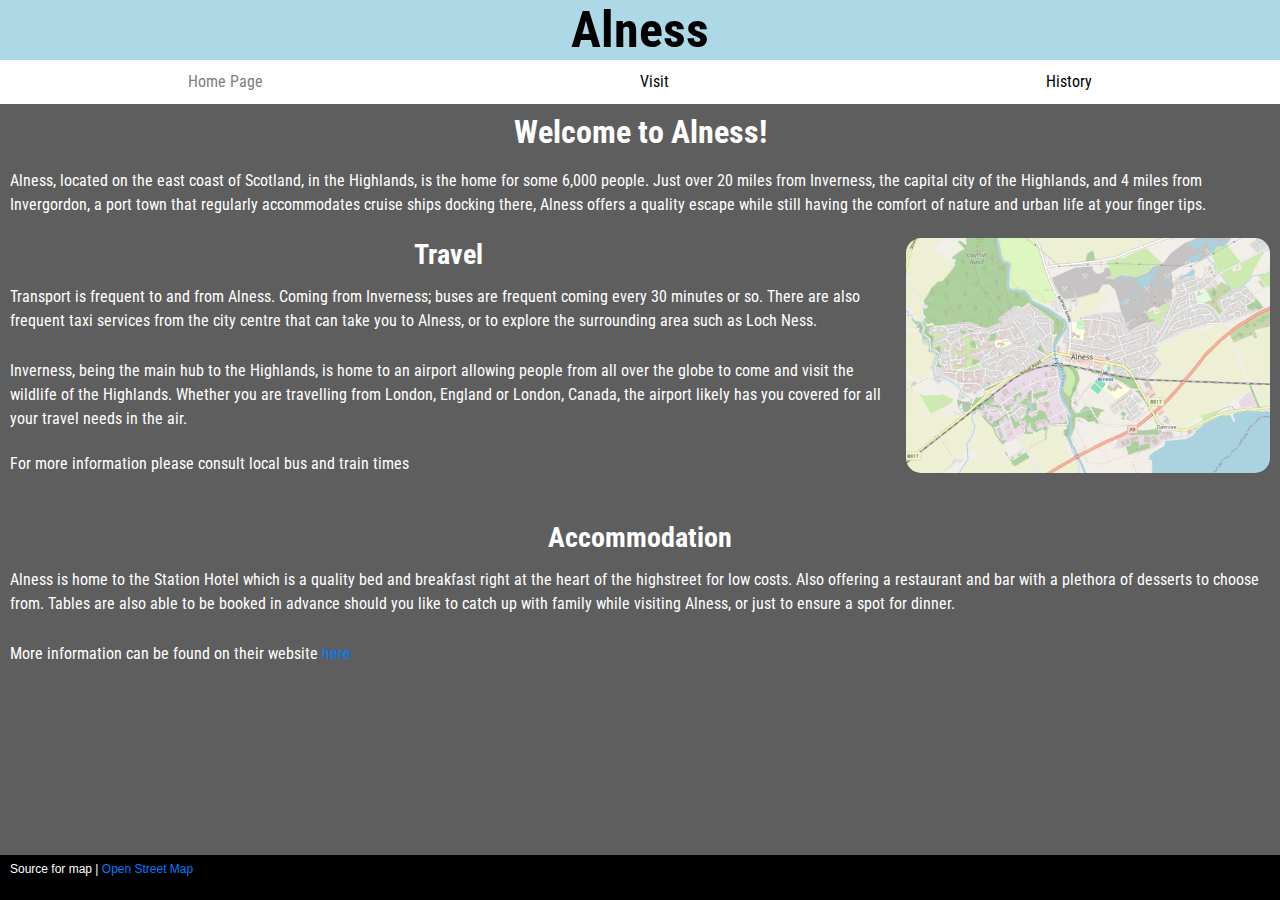
<file: index.html>
<!DOCTYPE html>
<html lang="en">
<head>
    <link rel="stylesheet" href="https://cdn.jsdelivr.net/npm/bootstrap@4.3.1/dist/css/bootstrap.min.css" integrity="sha384-ggOyR0iXCbMQv3Xipma34MD+dH/1fQ784/j6cY/iJTQUOhcWr7x9JvoRxT2MZw1T" crossorigin="anonymous"> <!-- Bootstrap link-->
    <meta charset="UTF-8">
    <meta name="viewport" content="width=device-width, initial-scale=1.0">
    <title>Home Page</title>
    <link rel="stylesheet" href="style.css">
    <script src="https://code.jquery.com/jquery-3.3.1.slim.min.js" integrity="sha384-q8i/X+965DzO0rT7abK41JStQIAqVgRVzpbzo5smXKp4YfRvH+8abtTE1Pi6jizo" crossorigin="anonymous"></script>
    <script src="https://cdn.jsdelivr.net/npm/popper.js@1.14.7/dist/umd/popper.min.js" integrity="sha384-UO2eT0CpHqdSJQ6hJty5KVphtPhzWj9WO1clHTMGa3JDZwrnQq4sF86dIHNDz0W1" crossorigin="anonymous"></script>
    <script src="https://cdn.jsdelivr.net/npm/bootstrap@4.3.1/dist/js/bootstrap.min.js" integrity="sha384-JjSmVgyd0p3pXB1rRibZUAYoIIy6OrQ6VrjIEaFf/nJGzIxFDsf4x0xIM+B07jRM" crossorigin="anonymous"></script> 
</head>
<body>
    <main>
        <h1 class="banner">Alness</h1>

        <nav class="navigation">
            <ul>
                <li><a href="index.html" style="color: grey;">Home Page</a></li>
                <li><a href="visit.html">Visit</a></li>
                <li><a href="history.html">History</a></li>
            </ul>
        </nav>
        <br><br> <!-- This isn't working -->
        <h2>Welcome to Alness!</h2>
        <p>Alness, located on the east coast of Scotland, in the Highlands, is the home for some 6,000 people. Just over 20 miles from Inverness, the capital city of the Highlands, and 4 miles from Invergordon, a port town that regularly accommodates cruise ships docking there, Alness offers a quality escape while still having the comfort of nature and urban life at your finger tips.</p>
        <div class="left-column">
            <h3>Travel</h3>
            <p>Transport is frequent to and from Alness. Coming from Inverness; buses are frequent coming every 30 minutes or so. There are also frequent taxi services from the city centre that can take you to Alness, or to explore the surrounding area such as Loch Ness.</p>
            <p>Inverness, being the main hub to the Highlands, is home to an airport allowing people from all over the globe to come and visit the wildlife of the Highlands. Whether you are travelling from London, England or London, Canada, the airport likely has you covered for all your travel needs in the air.</p>
        </div>
        <div class="right-column">
            <img src="images/map.png" alt="Map of Alness" class="map">
        </div>
        <!--For some reason this doesn't display correctly. No idea why-->
        <!--Fixed it.-->
        <p>For more information please consult local bus and train times</p>
        <br>
        <section>
            <h3>Accommodation</h3>
            <p>Alness is home to the Station Hotel which is a quality bed and breakfast right at the heart of the highstreet for low costs. Also offering a restaurant and bar with a plethora of desserts to choose from. Tables are also able to be booked in advance should you like to catch up with family while visiting Alness, or just to ensure a spot for dinner.</p>
            <p>More information can be found on their website <a href="https://stationhotelalness.com/" target="_blank">here</a></p>
        </section>
        

        
    </main>
    <footer>
        <p>Source for map | <a href="https://www.openstreetmap.org" target="_blank">Open Street Map</a></p>
    </footer>
</body>

</html>
</file>
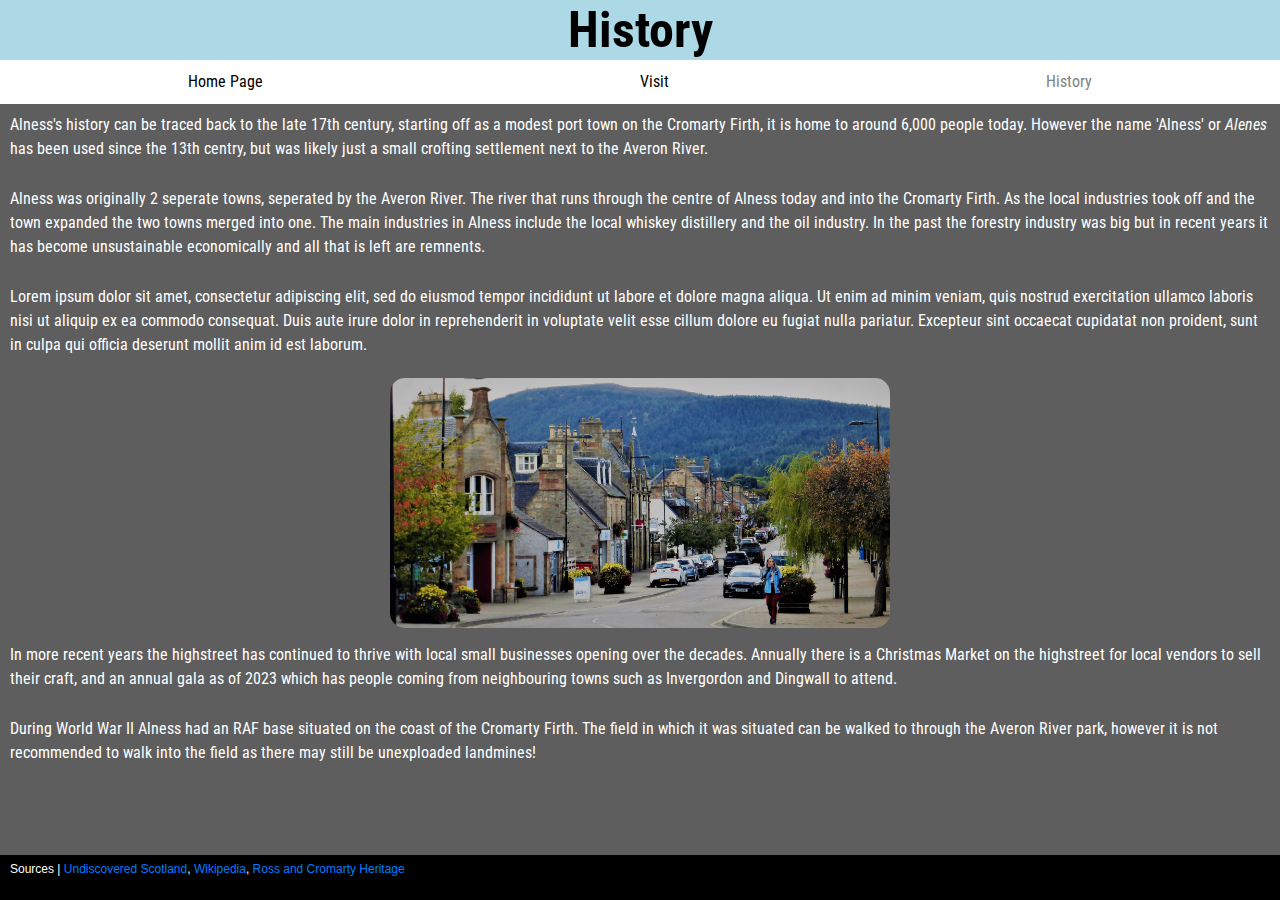
<file: history.html>
<!DOCTYPE html>
<html lang="en">
<head>
    <link rel="stylesheet" href="https://cdn.jsdelivr.net/npm/bootstrap@4.3.1/dist/css/bootstrap.min.css" integrity="sha384-ggOyR0iXCbMQv3Xipma34MD+dH/1fQ784/j6cY/iJTQUOhcWr7x9JvoRxT2MZw1T" crossorigin="anonymous"> <!-- Bootstrap link-->
    <meta charset="UTF-8">
    <meta name="viewport" content="width=device-width, initial-scale=1.0">
    <title>History</title>
    <link rel="stylesheet" href="style.css">
    <script src="https://code.jquery.com/jquery-3.3.1.slim.min.js" integrity="sha384-q8i/X+965DzO0rT7abK41JStQIAqVgRVzpbzo5smXKp4YfRvH+8abtTE1Pi6jizo" crossorigin="anonymous"></script>
    <script src="https://cdn.jsdelivr.net/npm/popper.js@1.14.7/dist/umd/popper.min.js" integrity="sha384-UO2eT0CpHqdSJQ6hJty5KVphtPhzWj9WO1clHTMGa3JDZwrnQq4sF86dIHNDz0W1" crossorigin="anonymous"></script>
    <script src="https://cdn.jsdelivr.net/npm/bootstrap@4.3.1/dist/js/bootstrap.min.js" integrity="sha384-JjSmVgyd0p3pXB1rRibZUAYoIIy6OrQ6VrjIEaFf/nJGzIxFDsf4x0xIM+B07jRM" crossorigin="anonymous"></script> 
</head>
<body>
    <main>
        <h1 class="banner">History</h1>

    <nav class="navigation">
        <ul>
            <li><a href="index.html">Home Page</a></li>
            <li><a href="visit.html">Visit</a></li>
            <li><a href="history.html" style="color: grey;">History</a></li>
        </ul>
    </nav>
    <br><br>
    <p>Alness's history can be traced back to the late 17th century, starting off as a modest port town on the Cromarty Firth, it is home to around 6,000 people today. However the name 'Alness' or <i>Alenes</i> has been used since the 13th centry, but was likely just a small crofting settlement next to the Averon River.</p>
    <p>Alness was originally 2 seperate towns, seperated by the Averon River. The river that runs through the centre of Alness today and into the Cromarty Firth. As the local industries took off and the town expanded the two towns merged into one. The main industries in Alness include the local whiskey distillery and the oil industry. In the past the forestry industry was big but in recent years it has become unsustainable economically and all that is left are remnents.</p>
    <p>Lorem ipsum dolor sit amet, consectetur adipiscing elit, sed do eiusmod tempor incididunt ut labore et dolore magna aliqua. Ut enim ad minim veniam, quis nostrud exercitation ullamco laboris nisi ut aliquip ex ea commodo consequat. Duis aute irure dolor in reprehenderit in voluptate velit esse cillum dolore eu fugiat nulla pariatur. Excepteur sint occaecat cupidatat non proident, sunt in culpa qui officia deserunt mollit anim id est laborum.</p>
    <img src="images/alness.jpg" alt="photo looking down Alness highstreet" style="max-width: 500px;" class="centre">
    <p>In more recent years the highstreet has continued to thrive with local small businesses opening over the decades. Annually there is a Christmas Market on the highstreet for local vendors to sell their craft, and an annual gala as of 2023 which has people coming from neighbouring towns such as Invergordon and Dingwall to attend.</p>
    <p>During World War II Alness had an RAF base situated on the coast of the Cromarty Firth. The field in which it was situated can be walked to through the Averon River park, however it is not recommended to walk into the field as there may still be unexploaded landmines!</p>
    </main>
    <footer>
        <p>Sources | <a href="https://www.undiscoveredscotland.co.uk/alness/alness/index.html">Undiscovered Scotland</a>, <a href="https://en.wikipedia.org/wiki/Alness#History">Wikipedia</a>, <a href="https://www.rossandcromartyheritage.org/home/easter-ross-communities/alness/alness-history/alness-development/" target="_blank">Ross and Cromarty Heritage</a></p>
    </footer>
</body>

</html>
</file>
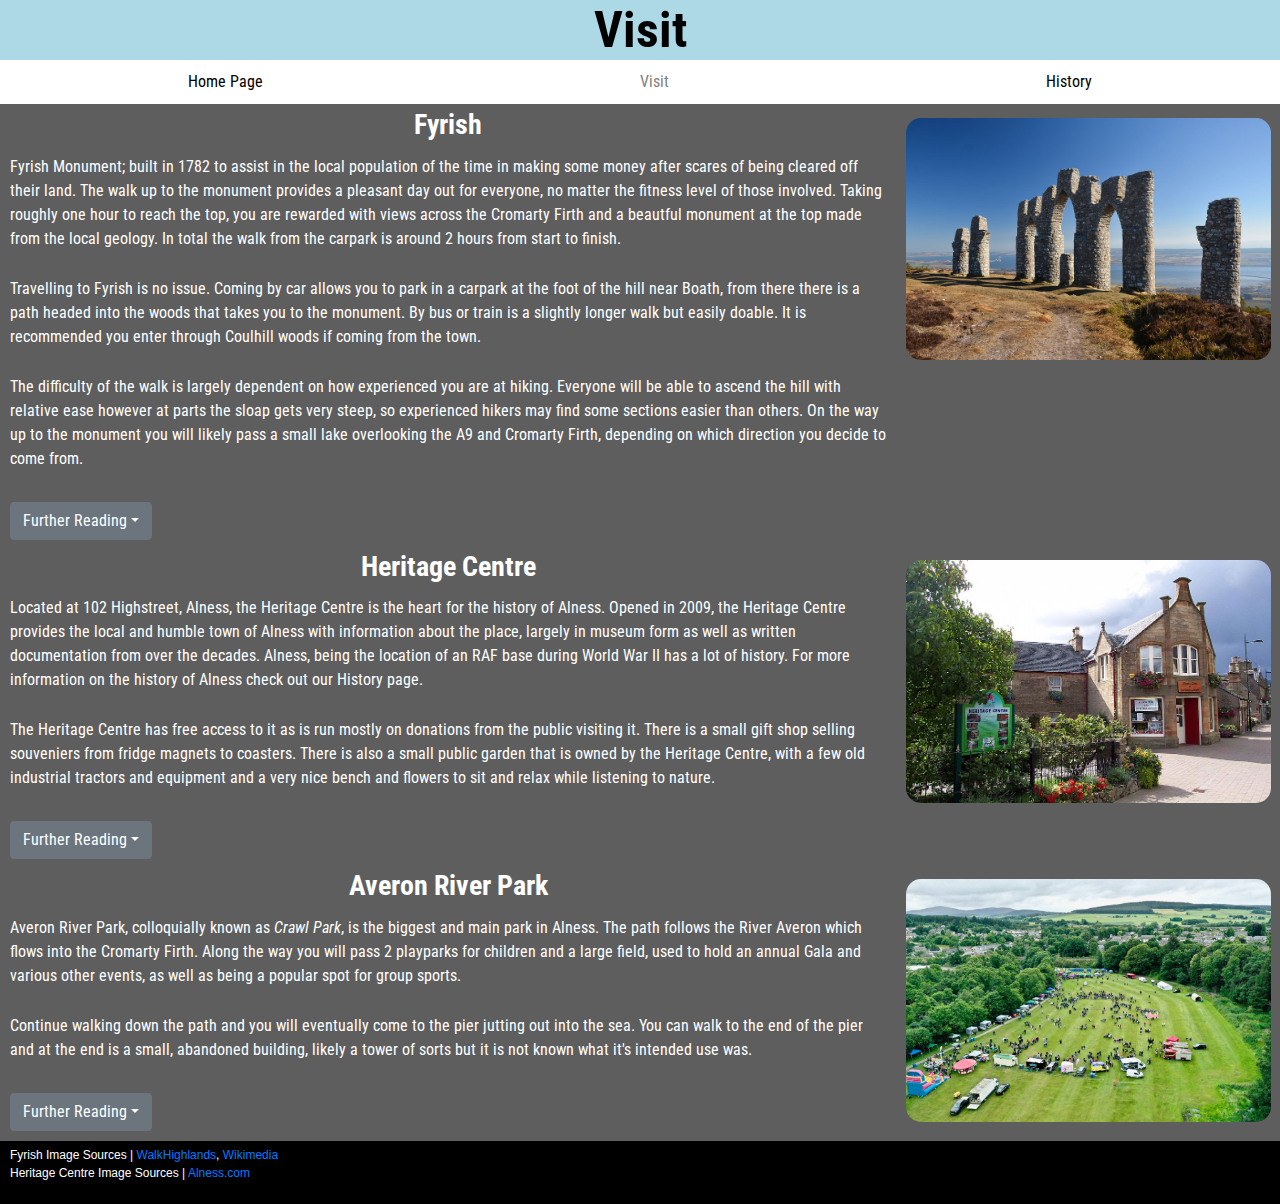
<file: visit.html>
<!DOCTYPE html>
<html lang="en">
<head>
    <link rel="stylesheet" href="https://cdn.jsdelivr.net/npm/bootstrap@4.3.1/dist/css/bootstrap.min.css" integrity="sha384-ggOyR0iXCbMQv3Xipma34MD+dH/1fQ784/j6cY/iJTQUOhcWr7x9JvoRxT2MZw1T" crossorigin="anonymous"> <!-- Bootstrap link-->
    <meta charset="UTF-8">
    <meta name="viewport" content="width=device-width, initial-scale=1.0">
    <title>Visit</title>
    <link rel="stylesheet" href="style.css">
    <script src="https://code.jquery.com/jquery-3.3.1.slim.min.js" integrity="sha384-q8i/X+965DzO0rT7abK41JStQIAqVgRVzpbzo5smXKp4YfRvH+8abtTE1Pi6jizo" crossorigin="anonymous"></script>
    <script src="https://cdn.jsdelivr.net/npm/popper.js@1.14.7/dist/umd/popper.min.js" integrity="sha384-UO2eT0CpHqdSJQ6hJty5KVphtPhzWj9WO1clHTMGa3JDZwrnQq4sF86dIHNDz0W1" crossorigin="anonymous"></script>
    <script src="https://cdn.jsdelivr.net/npm/bootstrap@4.3.1/dist/js/bootstrap.min.js" integrity="sha384-JjSmVgyd0p3pXB1rRibZUAYoIIy6OrQ6VrjIEaFf/nJGzIxFDsf4x0xIM+B07jRM" crossorigin="anonymous"></script> 
</head>
<body>
    <main>
        <h1 class="banner">Visit</h1>
        <nav class="navigation">
            <ul>
                <li><a href="index.html">Home Page</a></li>
                <li><a href="visit.html" style="color: grey;">Visit</a></li>
                <li><a href="history.html">History</a></li>
            </ul>
        </nav>
        <br><br>

        <!--The following sections need to be laid out like this to accommodate smaller screens. If screen is too small it will default to displaying the right column below the second, instead of beside it-->
        <section>
            <div class="left-column">
                <h3>Fyrish</h3>
                <p>Fyrish Monument; built in 1782 to assist in the local population of the time in making some money after scares of being cleared off their land. The walk up to the monument provides a pleasant day out for everyone, no matter the fitness level of those involved. Taking roughly one hour to reach the top, you are rewarded with views across the Cromarty Firth and a beautful monument at the top made from the local geology. In total the walk from the carpark is around 2 hours from start to finish.</p>
                <p>Travelling to Fyrish is no issue. Coming by car allows you to park in a carpark at the foot of the hill near Boath, from there there is a path headed into the woods that takes you to the monument. By bus or train is a slightly longer walk but easily doable. It is recommended you enter through Coulhill woods if coming from the town.</p>
                <p>The difficulty of the walk is largely dependent on how experienced you are at hiking. Everyone will be able to ascend the hill with relative ease however at parts the sloap gets very steep, so experienced hikers may find some sections easier than others. On the way up to the monument you will likely pass a small lake overlooking the A9 and Cromarty Firth, depending on which direction you decide to come from.</p>

                <div class="dropdown">
                    <button class="btn btn-secondary dropdown-toggle" type="button" id="dropdownMenuButton1" data-toggle="dropdown" aria-haspopup="true" aria-expanded="false">Further Reading</button>
                    <div class="dropdown-menu" aria-labelledby="dropdownMenuButton1">
                        <a class="dropdown-item" href="https://en.wikipedia.org/wiki/Fyrish" target="_blank">Wikipedia</a>
                        <a class="dropdown-item" href="https://www.walkhighlands.co.uk/ullapool/fyrish-monument.shtml" target="_blank">WalkHighlands Website</a>
                        <a class="dropdown-item" href="https://www.pressandjournal.co.uk/fp/news/highlands-islands/6492953/eight-must-visit-attractions-near-inverness/" target="_blank">Article by Press and Journal</a>
                    </div>
                </div>
            </div>
            <div class="right-column">
                <img src="images/fyrish.JPG" alt="Fyrish Monument">
            </div>
        </section>
        <br>
        <section>
            <div class="left-column">
                <h3>Heritage Centre</h3>
                <p>Located at 102 Highstreet, Alness, the Heritage Centre is the heart for the history of Alness. Opened in 2009, the Heritage Centre provides the local and humble town of Alness with information about the place, largely in museum form as well as written documentation from over the decades. Alness, being the location of an RAF base during World War II has a lot of history. For more information on the history of Alness check out our History page.</p>
                <p>The Heritage Centre has free access to it as is run mostly on donations from the public visiting it. There is a small gift shop selling souveniers from fridge magnets to coasters. There is also a small public garden that is owned by the Heritage Centre, with a few old industrial tractors and equipment and a very nice bench and flowers to sit and relax while listening to nature.</p>

                <div class="dropdown">
                    <button class="btn btn-secondary dropdown-toggle" type="button" id="dropdownMenuButton2" data-toggle="dropdown" aria-haspopup="true" aria-expanded="false">Further Reading</button>
                    <div class="dropdown-menu" aria-labelledby="dropdownMenuButton2">
                        <a class="dropdown-item" href="http://www.alness.com/heritage-centre" target="_blank">Heritage Centre Website</a>
                        <a class="dropdown-item" href="https://en.wikipedia.org/wiki/Alness" target="_blank">Alness Wikipedia</a>
                    </div>

                </div>
            </div>
            <div class="right-column">
                <img src="images/heritage_centre.jpg" alt="Heritage Centre">
            </div>
        </section>
        <br>
        <section>
            <div class="left-column">
                <h3>Averon River Park</h3>
                <p>Averon River Park, colloquially known as <i>Crawl Park</i>, is the biggest and main park in Alness. The path follows the River Averon which flows into the Cromarty Firth. Along the way you will pass 2 playparks for children and a large field, used to hold an annual Gala and various other events, as well as being a popular spot for group sports.</p>
                <p>Continue walking down the path and you will eventually come to the pier jutting out into the sea. You can walk to the end of the pier and at the end is a small, abandoned building, likely a tower of sorts but it is not known what it's intended use was.</p>

                <div>
                    <button class="btn btn-secondary dropdown-toggle" type="button" id="dropdownMenuButton3" data-toggle="dropdown" aria-haspopup="true" aria-expanded="false">Further Reading</button>
                    <div class="dropdown-menu" aria-labelledby="dropdownMenuButton3">
                        <a class="dropdown-item" href="https://www.walkhighlands.co.uk/ullapool/river-averon.shtml" target="_blank">WalkHighlands</a>
                    </div>
                </div>
            </div>
            <div class="right-column">
                <img src="images/crawl-park.jpg" alt="Crawl Park Gala 2024">
            </div>
        </section>
    </main>
    <footer>
        <p>Fyrish Image Sources | <a href="https://www.walkhighlands.co.uk/ullapool/fyrish-monument.shtml" target="_blank">WalkHighlands</a>, <a href="https://commons.wikimedia.org/wiki/File:Fyrish_Monument_snow.jpg" target="_blank">Wikimedia</a><br>Heritage Centre Image Sources | <a href="http://www.alness.com/alness-heritage-centre" target="_blank">Alness.com</a></p>
    </footer>
</body>

</html>
</file>
<file: style.css>
@import url('https://fonts.googleapis.com/css2?family=Roboto+Condensed:wght@400;700&display=swap');

body {
    background-color: rgb(94, 94, 94);
    color: white;
    margin: 0px;
    min-height: 100vh;
    display: flex;
    flex-direction: column;
    overflow-x: hidden;
}

main {
    font-family: "Roboto Condensed", Arial;
}

.banner {
    text-align: center;
    background-color: lightblue;
    font-weight: bold;
    color: black;
    font-size: 50px;
    margin-top: 0px;
    margin-bottom: 0px;
}

.navigation ul {
    list-style-type: none;
    background-color: white;
    margin: 0px;
    padding: 0px;
    float: left;
    overflow: hidden;
    width: 100%;
    display: flex;
    justify-content: space-around;
}

.navigation a {
    text-decoration: none;
    padding: 10px;
    display: block;
    text-align: center;
    color: black;
}

.navigation a:hover {
    background-color: plum;
}

.navigation li {
    float: left;
}

img {
    width: 95%;
    border-radius: 15px;
    margin: 10px;
}

.map {
    width: 95%;  
    max-width: 500px;  
    height: auto; 
    display: block;  
    margin: auto;
    border-radius: 15px;
}

@media only screen and (min-width: 650px) {
    .left-column {
        float: left;
        width: 70%;
    }

    .right-column {
        float: right;
        width: 30%;
    }
}

br {
    margin-top: 5px;
}

p, h2 {
    padding: 5px 10px 5px 10px;
}

h2, h3 {
    font-weight: bold;
    text-align: center;
}

.dropdown-toggle {
    margin: 10px;
}

.centre {
    margin-left: auto;
    margin-right: auto;
    display: block;
}


footer {
    background-color: black;
    color: white;
    width: 100%;
    padding-bottom: 1px;
    margin-top: auto;
    font-family: Arial;
    font-size: 12px;
}
</file>
